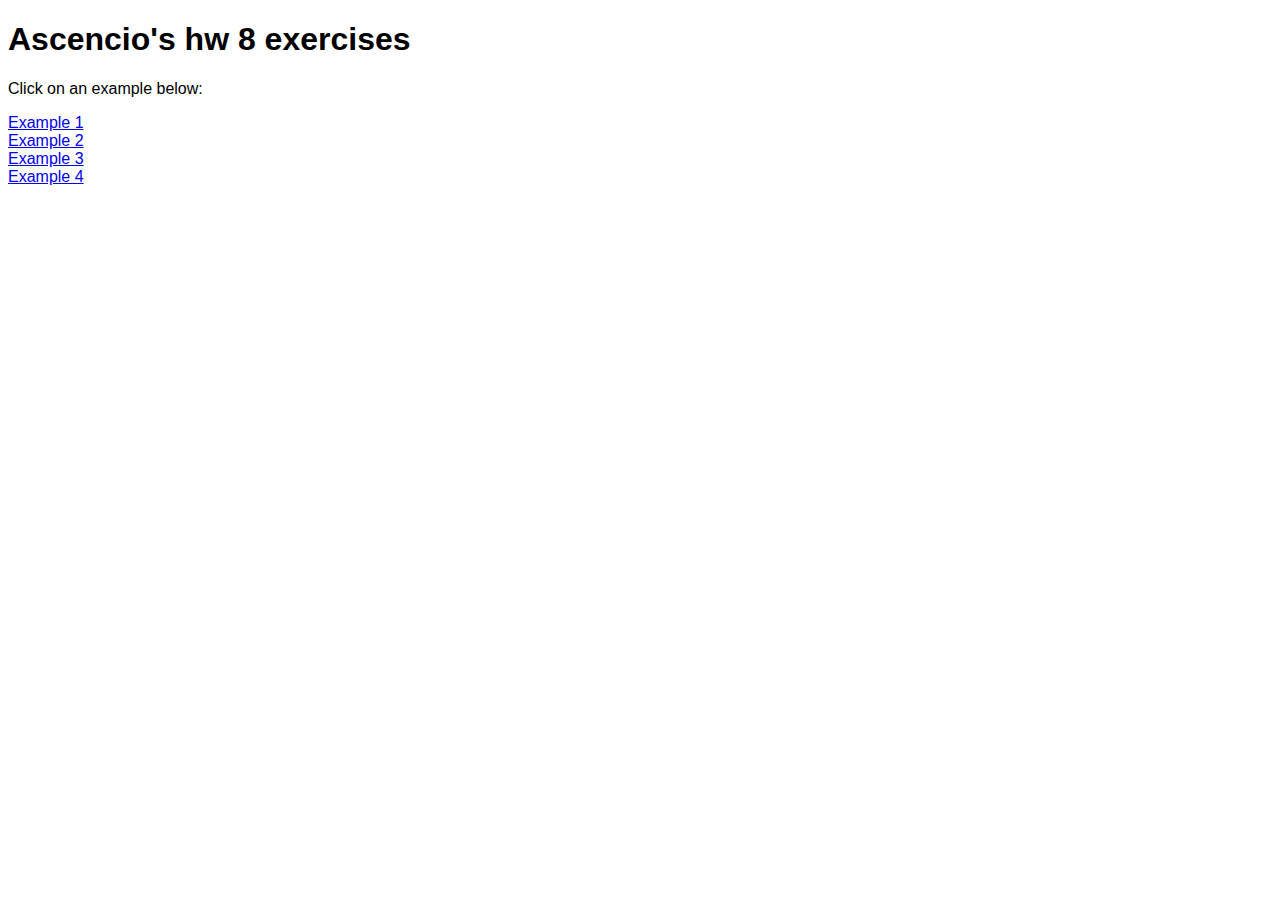
<file: index.html>
<!DOCTYPE html>
<html lang="en">

<head>
  <meta charset="UTF-8">
  <meta name="viewport" content="width=device-width, initial-scale=1.0">
  <title>Ascencio hw 8</title>
  <link rel="stylesheet" href="./css/styles.css">
</head>

<body>
  <h1>Ascencio's hw 8 exercises</h1>
  <p>Click on an example below:</p>
  <a href="html/ex1.html">Example 1</a> <br>
  <a href="html/ex2.html">Example 2</a> <br>
  <a href="html/ex3.html">Example 3</a> <br>
  <a href="html/ex4.html">Example 4</a> <br>
  
  <br>
</body>

</html>
</file>
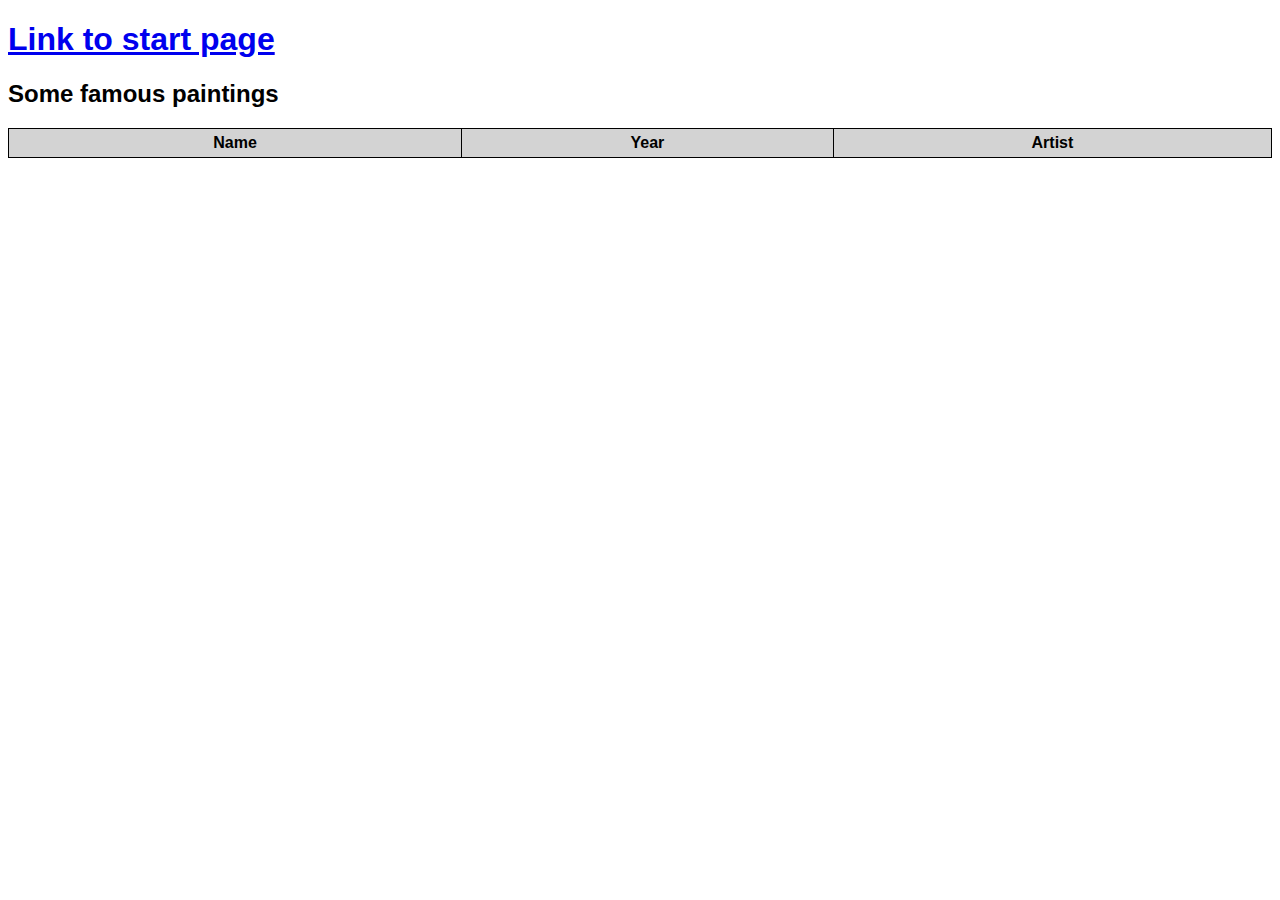
<file: html/ex1.html>
<!DOCTYPE html>
<html lang="en">
<head>
  <meta charset="UTF-8">
  <meta name="viewport" content="width=device-width, initial-scale=1.0">
  <title>Example 1</title>
  <link rel="stylesheet" href="../css/styles2.css">
</head>
<body>
  <h1><a href="../index.html">Link to start page</a></h1>
  <h2>Some famous paintings</h2>
  <table id="paintings">
    <thead>
      <tr>
        <th>Name</th>
        <th>Year</th>
        <th>Artist</th>
      </tr>
    </thead>
    <tbody id="paintingsBody">
      
    </tbody>
  </table>
  <script src="../js/ex1.js"></script>
</body>
</html>
</file>
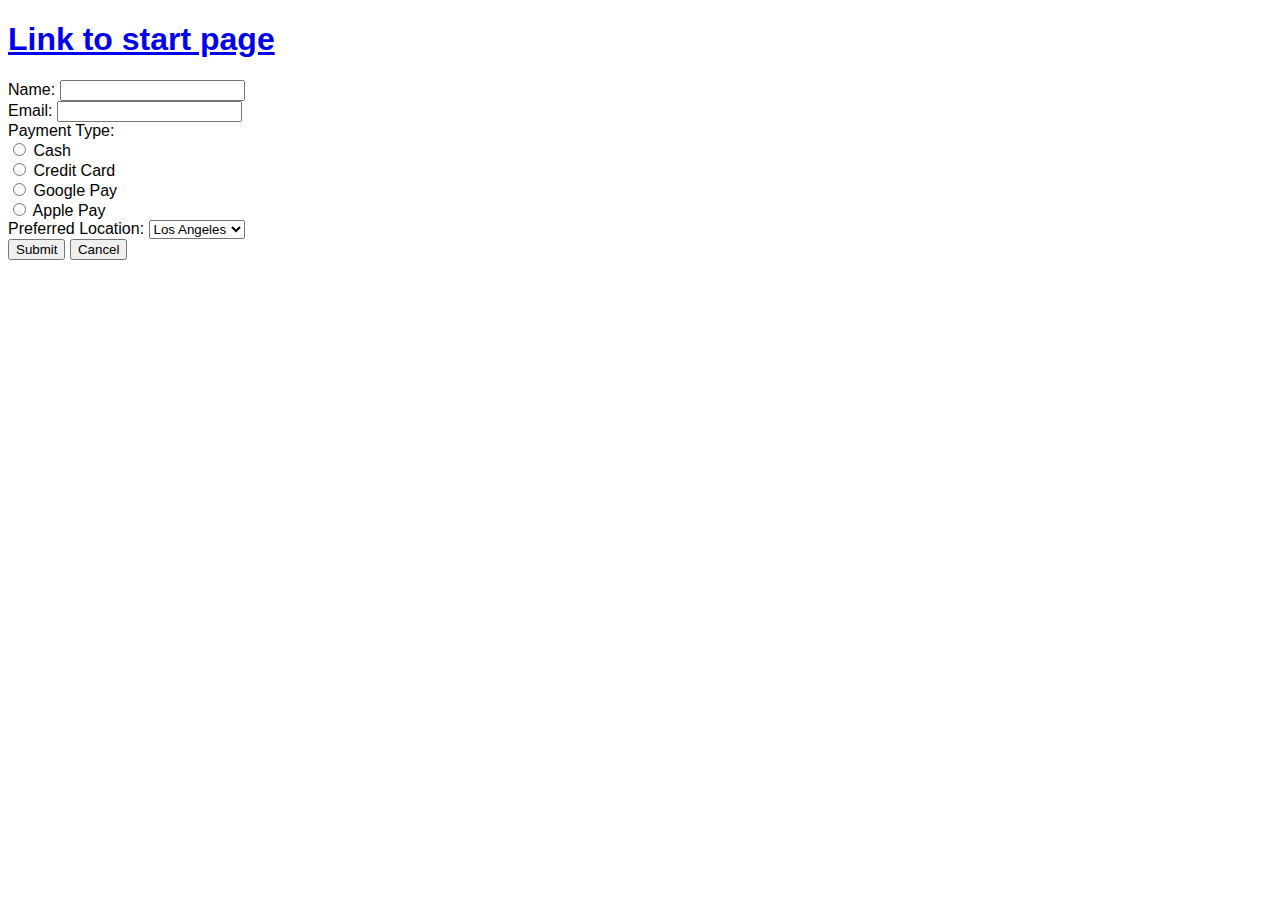
<file: html/ex4.html>
<!DOCTYPE html>
<html lang="en">

<head>
  <meta charset="UTF-8">
  <meta name="viewport" content="width=device-width, initial-scale=1.0">
  <title>Example 4</title>
  <link rel="stylesheet" href="../css/styles2.css">
</head>

<body>
  <h1><a href="../index.html">Link to start page</a></h1>
  <form id="myForm">
    <label for="name">Name:</label>
    <input type="text" id="name"><br>

    <label for="email">Email:</label>
    <input type="email" id="email"><br>

    <label>Payment Type:</label><br>
    <input type="radio" id="cash" name="payment" value="cash">
    <label for="cash">Cash</label><br>
    <input type="radio" id="creditCard" name="payment" value="creditCard">
    <label for="creditCard">Credit Card</label><br>
    <input type="radio" id="googlePay" name="payment" value="googlePay">
    <label for="googlePay">Google Pay</label><br>
    <input type="radio" id="applePay" name="payment" value="applePay">
    <label for="applePay">Apple Pay</label><br>

    <label for="location">Preferred Location:</label>
    <select id="location">
      <option value="Los Angeles">Los Angeles</option>
      <option value="San Diego">San Diego</option>
      <option value="Anaheim">Anaheim</option>
      <option value="Long Beach">Long Beach</option>
    </select><br>

    <button type="button" onclick="submitForm()">Submit</button>
    <button type="button" onclick="cancelForm()">Cancel</button>
  </form>

  <div id="tableDisplay"></div>

  <script src="../js/ex4.js"></script>
</body>

</html>
</file>
<file: css/styles.css>
*  {
  font-family: Helvetica;
}
</file>
<file: css/styles2.css>
body {
  font-family: Calibri, sans-serif;
}

table {
  border: 1px solid black;
  border-collapse: collapse;
  width: 100%;
}

th, td {
  border: 1px solid black;
  padding: 5px;
}

th {
  background-color: lightgray;
}
</file>
